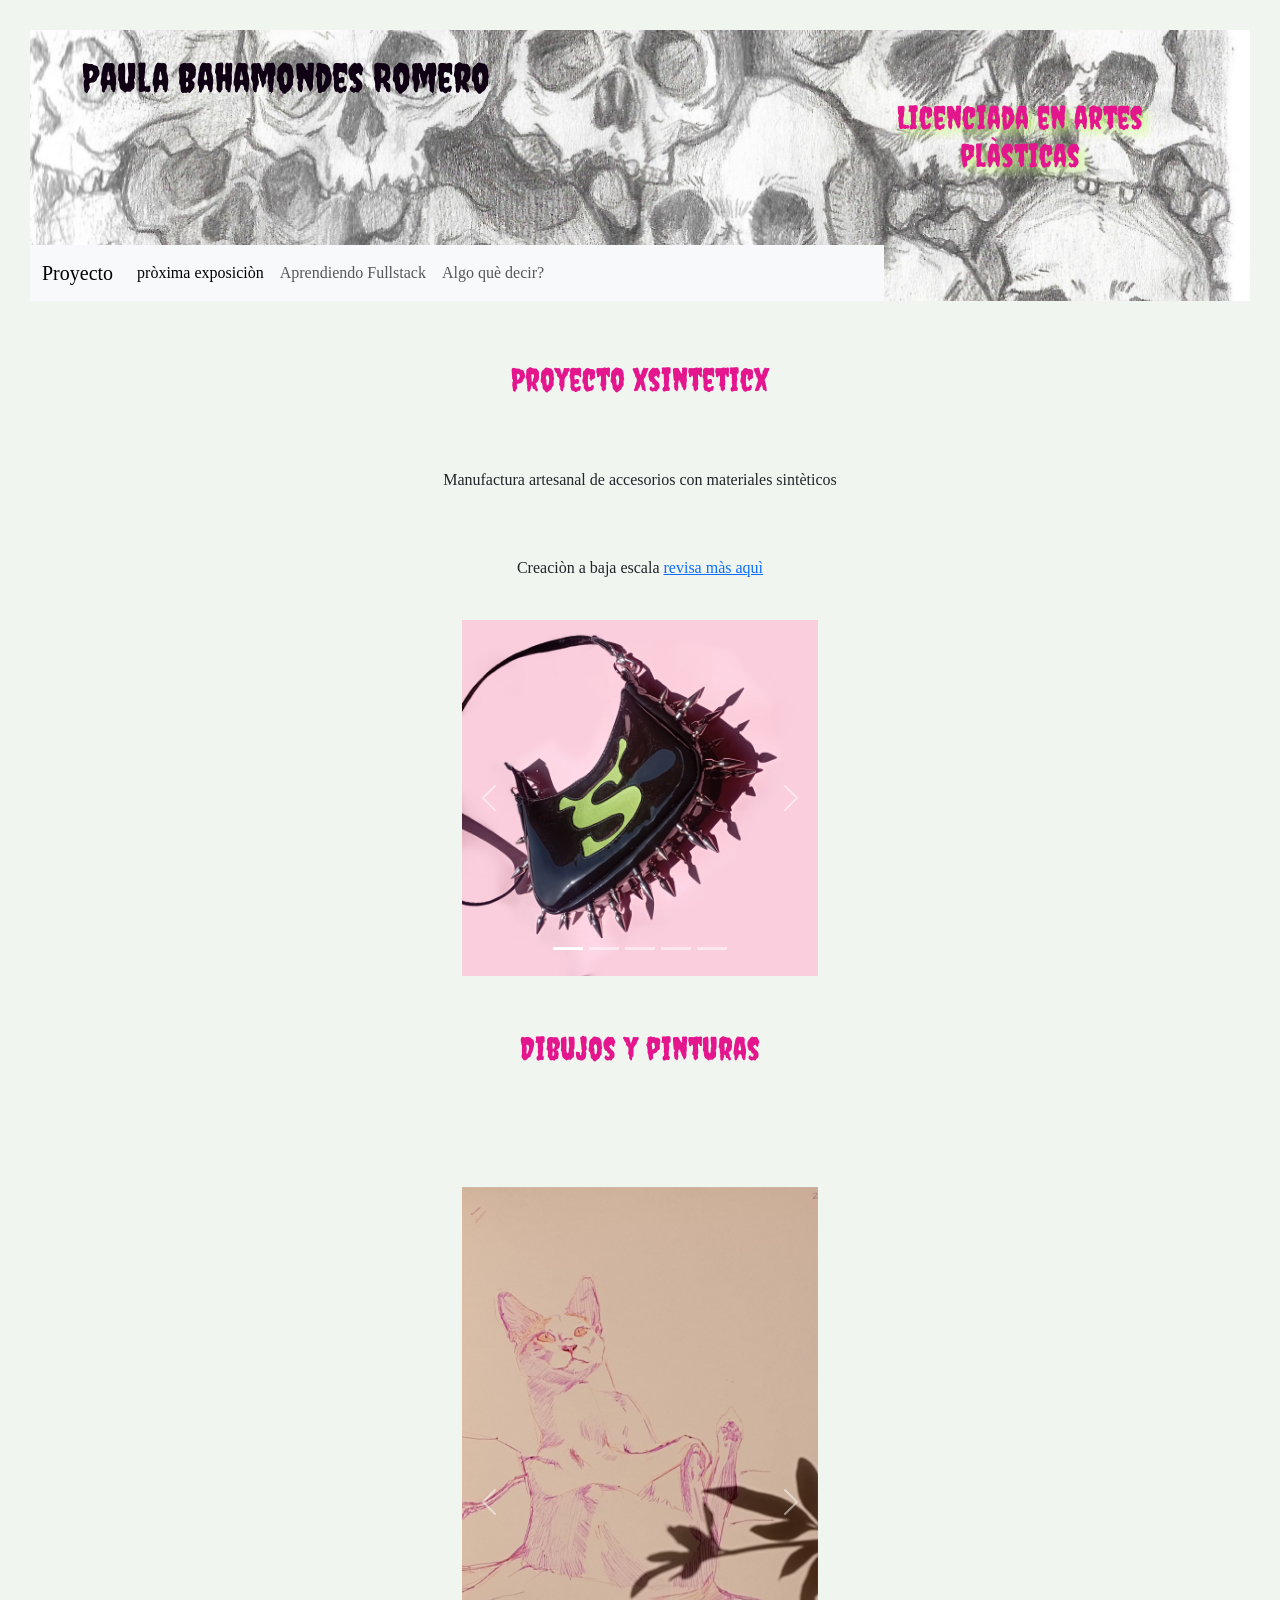
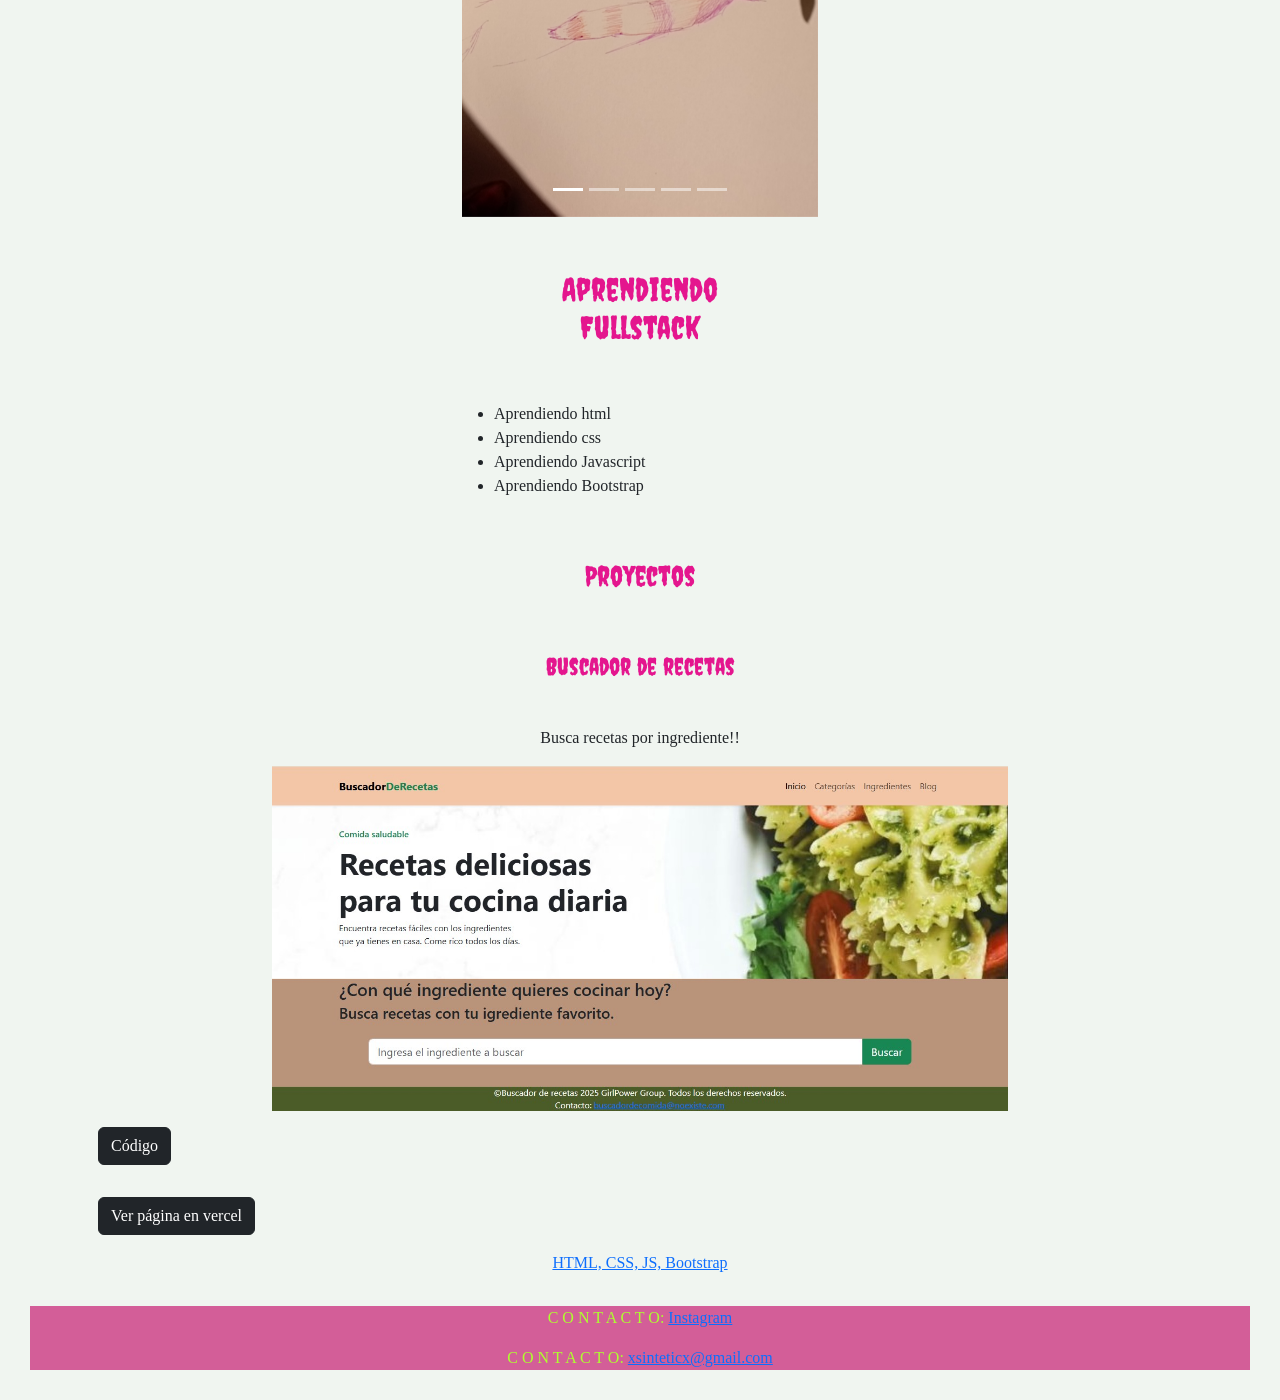
<file: index.html>
<!DOCTYPE html>
<html lang="en">

<head>
  <meta charset="UTF-8">
  <meta name="viewport" content="width=device-width, initial-scale=1.0">
  <title>Mi curriculum</title>
  <link href="https://cdn.jsdelivr.net/npm/bootstrap@5.3.8/dist/css/bootstrap.min.css" rel="stylesheet"
    integrity="sha384-sRIl4kxILFvY47J16cr9ZwB07vP4J8+LH7qKQnuqkuIAvNWLzeN8tE5YBujZqJLB" crossorigin="anonymous">
  <link href="./assets/css/styles.css" rel="stylesheet">
  <link rel="icon" href="./assets/img/favicon/favicon.ico" type="image/x-icon">

</head>

<body>


  <div>

  </div>
  <!-- aqui tengo el header lol -->
  <header
    style="background-image: url(./assets/img/CRANEOS\ 4.jpg) ; background-position: center center ; background-size: cover; ;">
    <br>
    <div class="container">
      <div class="row">
        <div class="col-8">
          <h1>Paula Bahamondes Romero</h1>
        </div>
        <div class="col-4">
          <h2 id="subtitulo-principal"> Licenciada en artes plàsticas</h2>
        </div>
      </div>
    </div>
    <br>
    <nav class="navbar navbar-expand-lg bg-body-tertiary">
      <div class="container-fluid">
        <a class="navbar-brand" href="#Proyecto">Proyecto</a>
        <button class="navbar-toggler" type="button" data-bs-toggle="collapse" data-bs-target="#navbarNav"
          aria-controls="navbarNav" aria-expanded="false" aria-label="Toggle navigation">
          <span class="navbar-toggler-icon"></span>
        </button>
        <div class="collapse navbar-collapse" id="navbarNav">
          <ul class="navbar-nav">
            <li class="nav-item">
              <a class="nav-link active" aria-current="page" href="#proxima">pròxima exposiciòn</a>
            </li>
            <li class="nav-item">
              <a class="nav-link" href="#aprendiendo">Aprendiendo Fullstack</a>
            </li>
            <li class="nav-item">
              <a class="nav-link" href="./contacto.html" target="_blank">Algo què decir?</a>
            </li>

          </ul>
        </div>
      </div>
    </nav>






  </header>
  <!-- atencion aqui esta el main -->
  <main>
    <section id="Proyecto">
      <div class="container">
        <div class="row">
          <div class="col-3"></div>
          <div class="col-6">
            <h2>Proyecto xsinteticx</h2>
          </div>
          <div class="col-3"></div>
        </div>
      </div>

      <p class="p-4">Manufactura artesanal de accesorios con materiales sintèticos</p>
      <p class="p-4">Creaciòn a baja escala <a href="https://instagram.com/xsinteticx" target="_blank"> revisa màs
          aquì</a></p>
      <!-- carrusel numero 1 no perderse -->
      <div class="container">
        <div class="row">
          <div class="col-12 col-sm-12 col-md-4"></div>
          <div class="col-12 col-sm-12 col-md-4">
            <div id="carouselxsinteticx" class="carousel slide">
              <div class="carousel-indicators">
                <button type="button" data-bs-target="#carouselxsinteticx" data-bs-slide-to="0" class="active"
                  aria-current="true" aria-label="Slide 1"></button>
                <button type="button" data-bs-target="#carouselxsinteticx" data-bs-slide-to="1"
                  aria-label="Slide 2"></button>
                <button type="button" data-bs-target="#carouselxsinteticx" data-bs-slide-to="2"
                  aria-label="Slide 3"></button>
                <button type="button" data-bs-target="#carouselxsinteticx" data-bs-slide-to="3"
                  aria-label="Slide 4"></button>
                <button type="button" data-bs-target="#carouselxsinteticx" data-bs-slide-to="4"
                  aria-label="Slide 5"></button>
              </div>
              <div class="carousel-inner">
                <div class="carousel-item active">
                  <img src="./assets/img/cartera shrek.jpeg" class="d-block w-100" alt="cartera de shrek de charol">
                </div>
                <div class="carousel-item">
                  <img src="./assets/img/mochilamcr.png" class="d-block w-100" alt="mochila de mcr de cuerina">
                </div>
                <div class="carousel-item">
                  <img src="./assets/img/lonchera.jpg" class="d-block w-100"
                    alt="lonchera de charol con craneo de gato">
                </div>
                <div class="carousel-item">
                  <img src="./assets/img/set collaresposas.jpg" class="d-block w-100"
                    alt="set personalizado collar con esposas">
                </div>
                <div class="carousel-item">
                  <img src="./assets/img/strap on.jpg" class="d-block w-100" alt="strap on de cuerina negra">
                </div>
              </div>
              <button class="carousel-control-prev" type="button" data-bs-target="#carouselxsinteticx"
                data-bs-slide="prev">
                <span class="carousel-control-prev-icon" aria-hidden="true"></span>
                <span class="visually-hidden">Previous</span>
              </button>
              <button class="carousel-control-next" type="button" data-bs-target="#carouselxsinteticx"
                data-bs-slide="next">
                <span class="carousel-control-next-icon" aria-hidden="true"></span>
                <span class="visually-hidden">Next</span>
            </div>
            <div class="col-12 col-sm-12 col-md-4"></div>
          </div>
        </div>
        <!-- y aqui termino el carrusel numero 1 -->

    </section>
    <section id="proxima">
      <div class="container">
        <div class="row">
          <div class="col-3"></div>
          <div class="col-6">
            <h2 class="p-4">Dibujos y pinturas</h2>
          </div>
          <div class="col-3"></div>
        </div>
      </div>
      <p class="p-4"></p>
      <!-- carrusel 2 inicio -->
      <div class="container">
        <div class="row">
          <div class="col-12 col-sm-12 col-md-4"></div>
          <div class="col-12 col-sm-12 col-md-4">
            <div id="carouselExampleIndicators" class="carousel slide">
              <div class="carousel-indicators">
                <button type="button" data-bs-target="#carouselExampleIndicators" data-bs-slide-to="0" class="active"
                  aria-current="true" aria-label="Slide 1"></button>
                <button type="button" data-bs-target="#carouselExampleIndicators" data-bs-slide-to="1"
                  aria-label="Slide 2"></button>
                <button type="button" data-bs-target="#carouselExampleIndicators" data-bs-slide-to="2"
                  aria-label="Slide 3"></button>
                <button type="button" data-bs-target="#carouselExampleIndicators" data-bs-slide-to="3"
                  aria-label="Slide 4"></button>
                <button type="button" data-bs-target="#carouselExampleIndicators" data-bs-slide-to="4"
                  aria-label="Slide 5"></button>
              </div>
              <div class="carousel-inner">
                <div class="carousel-item active">
                  <img src="./assets/img/croquerawiwi.jpg" class="d-block w-100"
                    alt="imagen de dibujo de gato hecho en croquera">
                </div>
                <div class="carousel-item">
                  <img src="./assets/img/pinturaoleo en papel r.png" class="d-block w-100"
                    alt="pintura oleo sobre papel reciclado">
                </div>
                <div class="carousel-item">
                  <img src="./assets/img/bifida.jpg" class="d-block w-100" alt="imagen oleo sobre papel">
                </div>
                <div class="carousel-item">
                  <img src="./assets/img/pinturaoleo en carton.png" class="d-block w-100" alt="oleo sobre carton">
                </div>
                <div class="carousel-item">
                  <img src="./assets/img/ceramica.jpg" class="d-block w-100" alt="ceramica serigrafiada con engobe">
                </div>
              </div>
              <button class="carousel-control-prev" type="button" data-bs-target="#carouselExampleIndicators"
                data-bs-slide="prev">
                <span class="carousel-control-prev-icon" aria-hidden="true"></span>
                <span class="visually-hidden">Previous</span>
              </button>
              <button class="carousel-control-next" type="button" data-bs-target="#carouselExampleIndicators"
                data-bs-slide="next">
                <span class="carousel-control-next-icon" aria-hidden="true"></span>
                <span class="visually-hidden">Next</span>
            </div>
            <div class="col-12 col-sm-12 col-md-4"></div>
          </div>
        </div>
        <!-- carrusel 2 fin -->

    </section>
    <section id="aprendiendo">
      <div class="container">
        <div class="row">
          <div class="col-12 col-sm-12 col-md-4"></div>
          <div class="col-12 col-sm-12 col-md-4">
            <h2 class="p-4">Aprendiendo Fullstack</h2>
            <ul>
              <li>
                Aprendiendo html
              </li>
              <li>
                Aprendiendo css
              </li>
              <li>
                Aprendiendo Javascript
              </li>
              <li>
                Aprendiendo Bootstrap
              </li>
            </ul>

          </div>
          <div class="col-4"></div>
        </div>
      </div>
      <!-- proyecto buscador de recetas -->
      <div class="container">
        <h3>Proyectos</h3>
        <h4>Buscador de recetas</h4>
        <p>Busca recetas por ingrediente!!</p>
        <div class="row">
          <div class="col-12 col-sm-12 col-md-2"></div>
          <div class="col-12 col-sm-12 col-md-8">
            <img src="./assets/img/screenshoot buscador de recetas.jpeg" class="d-block w-100"
              alt="imagen de buscador de recetas">
          </div>
          <div class="col-12 col-sm-12 col-md-2"></div>
        </div>
        <a href="https://github.com/paulabromero/Buscador-de-recetas-.git">
          <button type="button" class="btn btn-dark m-3">Código</button><br>
        <a href=" https://buscador-de-recetas-two.vercel.app/">
          <button type="button" class="btn btn-dark m-3">Ver página en vercel</button><br>  
         
          <p>HTML, CSS, JS, Bootstrap</p>
        </a>
      </div>
    </section>
  </main>
  <footer>
    <p>C O N T A C T O: <a href="http://insagram.com/humano.enclenque" target="_blank">Instagram</a></p>
    <p>C O N T A C T O: <a href="mailto:xsinteticx@gmail.com" target="_blank">xsinteticx@gmail.com</a></p>

  </footer>
  <script src="https://cdn.jsdelivr.net/npm/bootstrap@5.3.8/dist/js/bootstrap.bundle.min.js"
    integrity="sha384-FKyoEForCGlyvwx9Hj09JcYn3nv7wiPVlz7YYwJrWVcXK/BmnVDxM+D2scQbITxI"
    crossorigin="anonymous"></script>

</body>


</html>
</file>
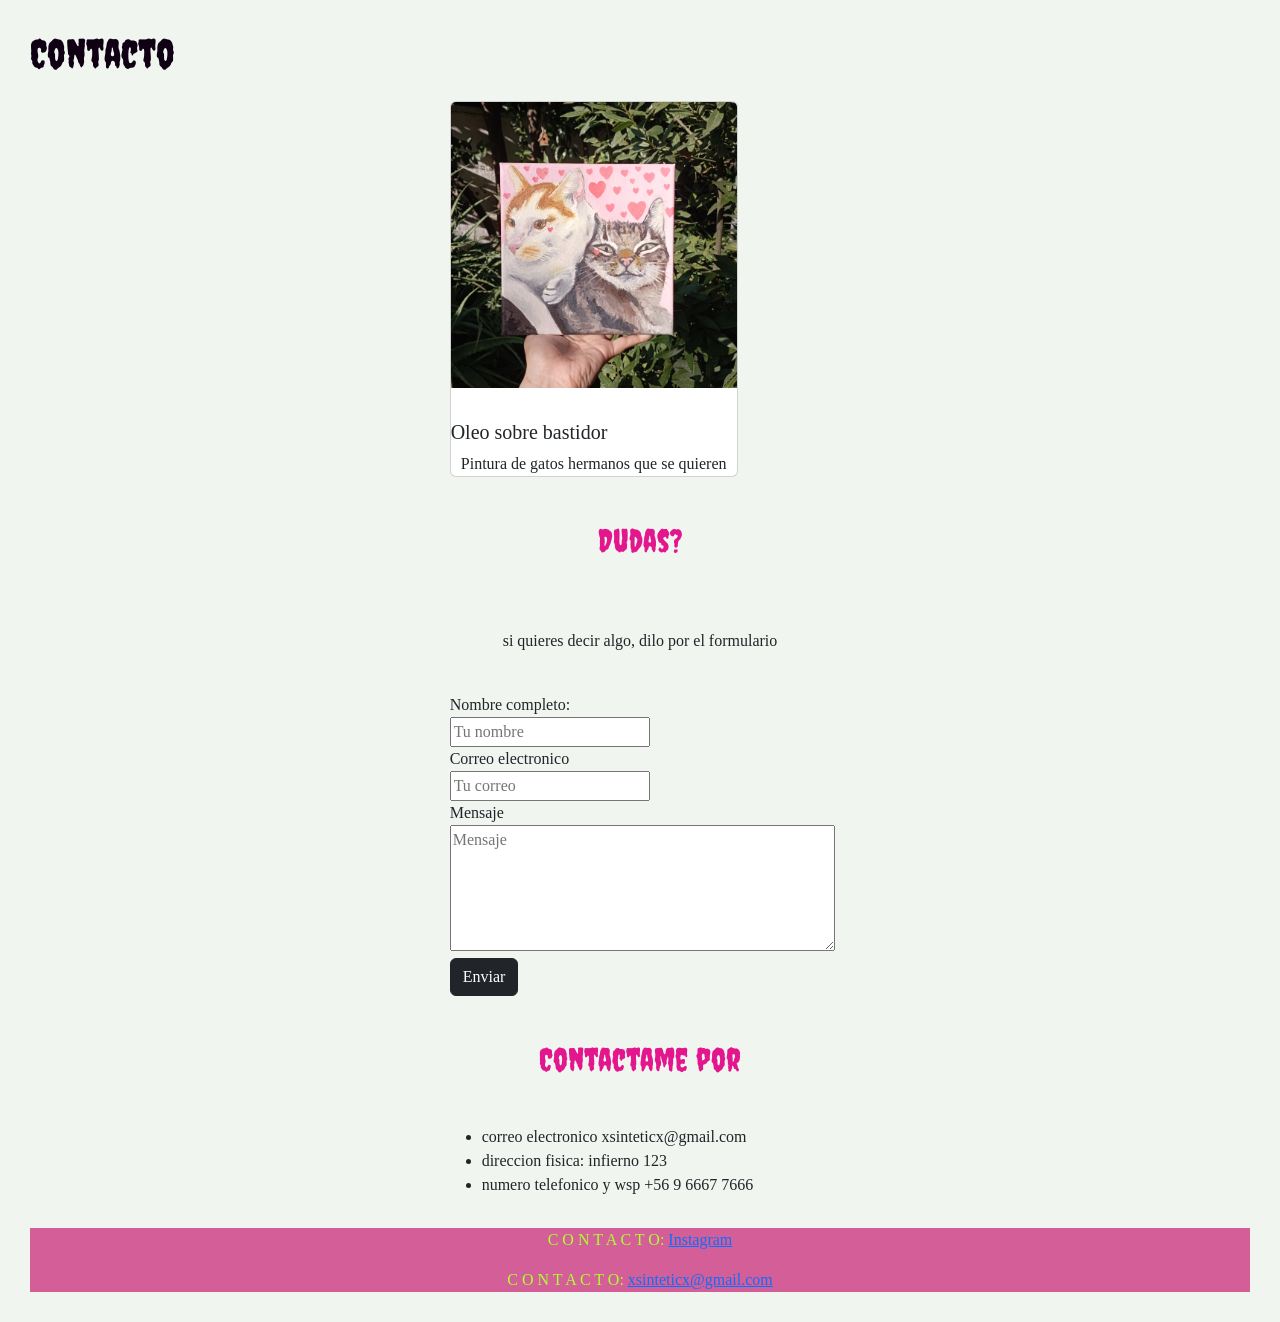
<file: contacto.html>
<!DOCTYPE html>
<html lang="en">

<head>
    <meta charset="UTF-8">
    <meta name="viewport" content="width=device-width, initial-scale=1.0">
    <title>Contacto</title>
    <link href="https://cdn.jsdelivr.net/npm/bootstrap@5.3.8/dist/css/bootstrap.min.css" rel="stylesheet"
    integrity="sha384-sRIl4kxILFvY47J16cr9ZwB07vP4J8+LH7qKQnuqkuIAvNWLzeN8tE5YBujZqJLB" crossorigin="anonymous">
    <link rel="stylesheet" href="./assets/css/styles.css">
    <link rel="icon" href="./assets/img/favicon/favicon.ico" type="image/x-icon">
</head>

<body>
    <header>
        <h1>Contacto</h1>
    </header>
    <main>
        <section id="imagenmiau">
            <div class="row">
                <div class="col-12 col-sm-12 col-md-4"></div>
                <div class="col-12 col-sm-12 col-md-4">
                    <div class="card" style="width: 18rem;">
  <img src="./assets/img/pintura gatos.jpg" class="card-img-top" alt="imagen de pintura">
  <div class="card-body">
    <div class="col-4"></div> </div>
    <h5 class="card-title">Oleo sobre bastidor</h5>
    <p class="card-text">Pintura de gatos hermanos que se quieren</p>
    
  </div>
</div>
                  
        <div class="col-12 col-sm-12 col-md-4"></div>
    </div>
        </section>

        <section id="dudas">
            <div class="row">
                <div class="col-4"></div>
                <div class="col-12 col-sm-12 col-md-4">
            <h2>Dudas?</h2>
            <p class="p-4">si quieres decir algo, dilo por el formulario</p>
            
            <form action="#" method="post">
                <label for="nombre">Nombre completo:</label><br>
                <input type="text" id="nombre" placeholder="Tu nombre"><br>
                    <div id="debajodenombre"></div>
                <label for="correo">Correo electronico</label><br>
                <input type="email" id="correo" placeholder="Tu correo"><br>
                    <div id="debajodecorreo"></div>
                <label for="mensaje">Mensaje</label><br>
                <textarea type="mensaje" id="mensaje" name="Mensaje" rows="5" cols="40"
                    placeholder="Mensaje"></textarea><br>
                    <div id="debajodemensaje"></div>
                <button type="submit" id="botonformulario" class="btn btn-dark">Enviar</button>
            </form> </div>
            <div class="col-4"></div>
        </div>
        </section>

        <section id="contactamepor">
            <h2>Contactame por</h2>
            <div class="row">
        <div class="col-12 col-sm-12 col-md-4"></div>
        <div class="col-12 col-sm-12 col-md-4">
            <ul>
                <li>
                    correo electronico xsinteticx@gmail.com
                </li>
                <li>
                    direccion fisica: infierno 123
                </li>
                <li>
                    numero telefonico y wsp +56 9 6667 7666
                </li>
            </ul></div>
            <div class="col-4"></div>

        </section>
    </main>
    <footer>
        <p>C O N T A C T O: <a href="http://insagram.com/humano.enclenque" target="_blank">Instagram</a></p>
        <p>C O N T A C T O: <a href="mailto:xsinteticx@gmail.com">xsinteticx@gmail.com</a></p>
    </footer>
<script src="https://cdn.jsdelivr.net/npm/bootstrap@5.3.8/dist/js/bootstrap.bundle.min.js"
  integrity="sha384-FKyoEForCGlyvwx9Hj09JcYn3nv7wiPVlz7YYwJrWVcXK/BmnVDxM+D2scQbITxI" crossorigin="anonymous"></script>
<script src="./assets/js/script.js"></script>
</body>


</html>
</file>
<file: assets/css/styles.css>
@import url('https://fonts.googleapis.com/css2?family=Creepster&display=swap');

body {
  margin: 30px;
  font-family: Georgia, 'Times New Roman', Times, serif;
  background-color: rgb(240, 245, 240);
}

h1 {
  color: rgb(15, 1, 19);
  font-family: "Creepster";
}

h2, h3, h4 {
  text-align: center;
  margin: 30px;
  
  color: rgb(228, 22, 142);
  padding: 15px;
  font-family: "Creepster";
}

#subtitulo-principal {
  text-shadow: 5px 5px 10px rgb(205, 252, 133);
}

nav {
  background-color: rgb(228, 22, 142);
  justify-content: center;
  padding: 20px;
  display: flex;
  flex-direction: row;
  flex-wrap: wrap;
  width: 70%;
  gap: 5em;
}

nav div {
  flex: 1;
}

main {
  background-color: rgb(240, 245, 240);
 
  padding: 15px;
}

table {
  width: 100%;
  border-collapse: collapse;
}

th,
td {
  padding: 8px;
  border: 1px solid gray;
  text-align: center;
}

p {
  text-align: center;
}


footer {
  text-align: center;
  background-color: rgb(211, 94, 152);
  color: greenyellow;


}
</file>
